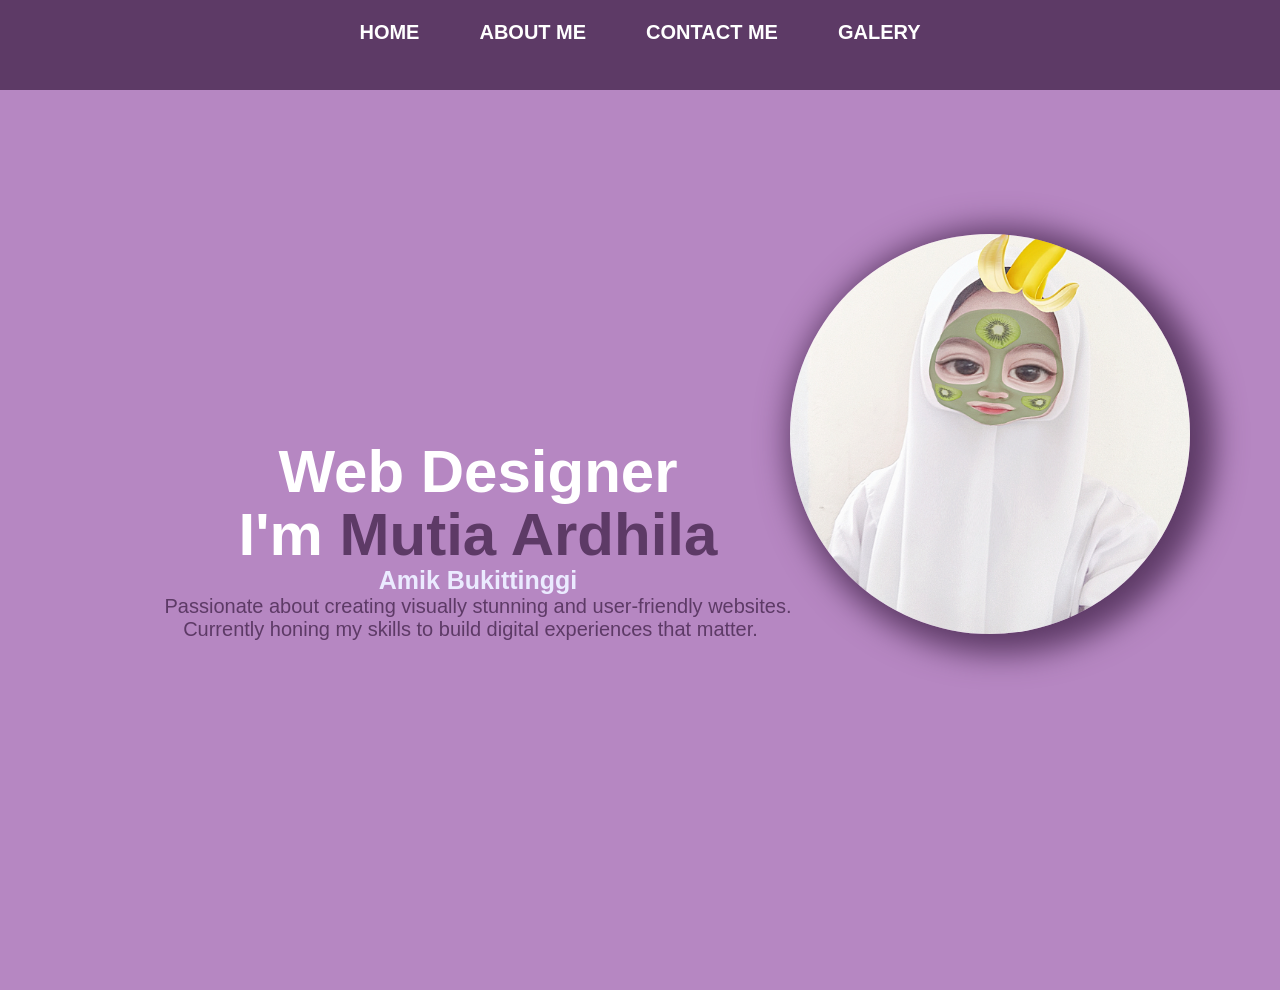
<file: index.html>
<!DOCTYPE html>
<html lang="id">
<head>
    <meta charset="UTF-8">
    <meta name="viewport" contect="width=device-width,initial-scale=1.0">
    <title>MUTIA ARDHILA</title>
    <link rel="stylesheet" href="style.css" />
</head>
<div class="navigation">
<body>
    <!-- NAVIGATION BAR -->
    <div class="navigation-div-3"> <!--bagian atas -->
        <ul class="navigation-ul">
            <li class="navigation-li">
                <a href="#" class="warna-navigation">HOME</a>
            </li>   
            <li class="navigation-li">
                <a href="about me.html" class="warna-navigation">ABOUT ME</a>
            </li>
            <li class="navigation-li">
                <a href="contact me.html" class="warna-navigation">CONTACT ME</a>
            </li>
            <li class="navigation-li">
                <a href="Galery.html" class="warna-navigation">GALERY</a>
            </li>
        </ul>
    </div>
    <!-- NAVIGATION BAR SELESAI -->

    <!-- CONTENT 1 -->
    <section id="home" class="home">
        <div class="content">
            <h1 class="animasi-teks">Web Designer</h1>
            <h1>I'm <span>Mutia Ardhila <br></span></h1>
            <h3> Amik Bukittinggi</h3>
            <p>Passionate about creating visually stunning and user-friendly websites. Currently honing my skills to build digital experiences that matter.
            </p>
        </div>

        <div class="image-container">
            <img src="WhatsApp Image 2026-05-08 at 21.30.56.jpeg" alt="akolang">
        </div>
    </section>
    <!-- CONTENT 1 END -->

</div>  
</body>
</html>
</file>
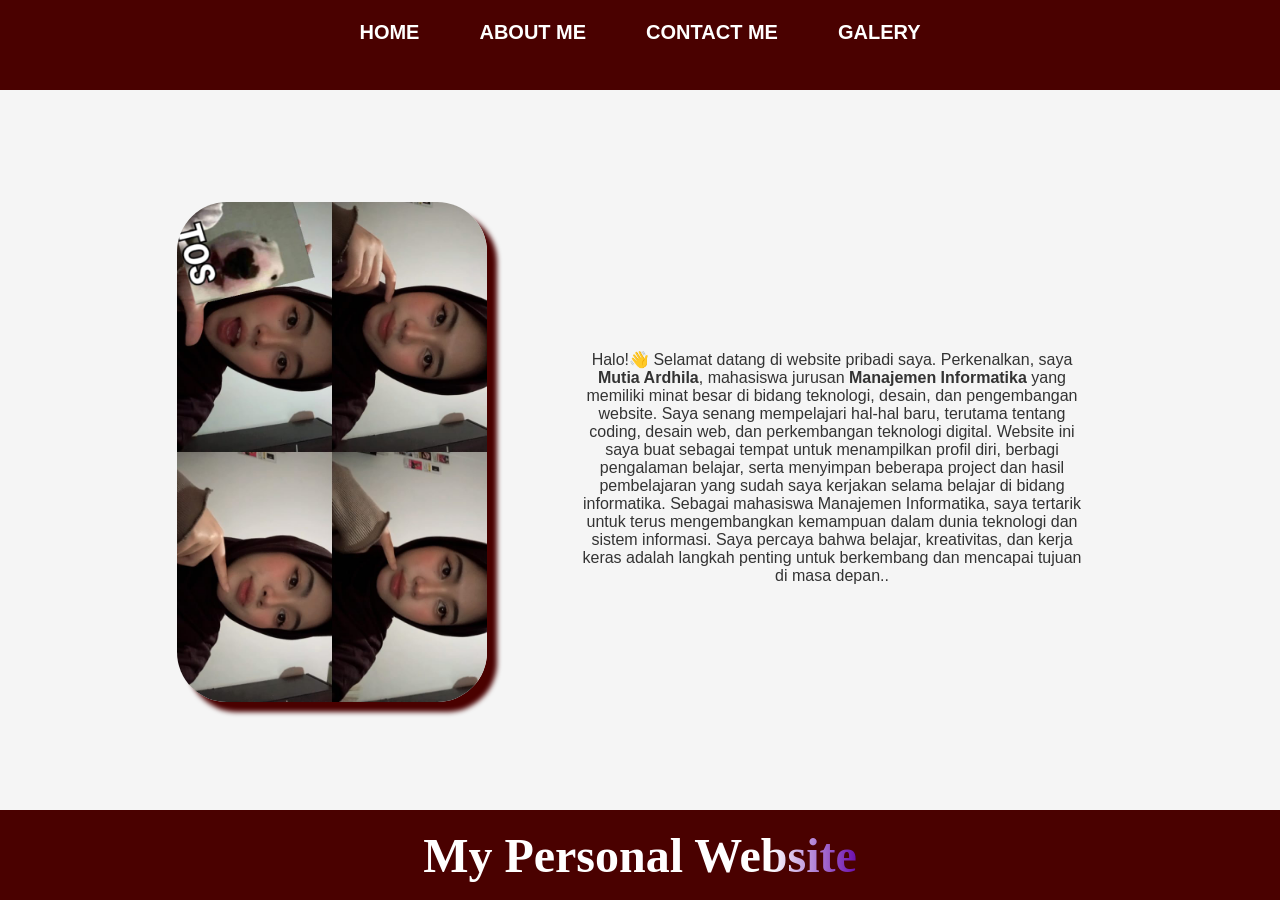
<file: about me.html>
<!DOCTYPE html>
<html lang="id">
<head>
    <meta charset="UTF-8">
    <meta name="viewport" contect="width=device-width,initial-scale=1.0">
    <title>About Me</title>
    <link rel="stylesheet" href="style.css" />
</head>
<div class="navigation">
<body>
    <!-- NAVIGATION BAR -->
    <div class="navigation-div-2">
        <ul class="navigation-ul">
            <li class="navigation-li-about">
                <a href="index.html" class="warna-navigation">HOME</a>
            </li>   
            <li class="navigation-li-about">
                <a href="about me.html" class="warna-navigation">ABOUT ME</a>
            </li>
            <li class="navigation-li-about">
                <a href="contact me.html" class="warna-navigation">CONTACT ME</a>
            </li>
            <li class="navigation-li-about">
                <a href="Galery.html" class="warna-navigation">GALERY</a>
            </li>
        </ul>
    </div>
    <!-- NAVIGATION BAR SELESAI -->

    <!-- CONTENT 1 -->
    <div class="div-content">
        <a href="" target="_blank"
        class="shadow-nus">       
            <img src="WhatsApp Image 2026-05-08 at 19.57.02.jpeg" class="img-nus" />
        <a href="" target="_blank">
         </a>  
             <p class="data-diri">Halo!👋
                Selamat datang di website pribadi saya.
                
                Perkenalkan, saya <strong>Mutia Ardhila</strong>, mahasiswa jurusan <strong>Manajemen Informatika</strong> yang memiliki minat besar di bidang teknologi, desain, dan pengembangan website. Saya senang mempelajari hal-hal baru, terutama tentang coding, desain web, dan perkembangan teknologi digital.
                
                Website ini saya buat sebagai tempat untuk menampilkan profil diri, berbagi pengalaman belajar, serta menyimpan beberapa project dan hasil pembelajaran yang sudah saya kerjakan selama belajar di bidang informatika.
                
                Sebagai mahasiswa Manajemen Informatika, saya tertarik untuk terus mengembangkan kemampuan dalam dunia teknologi dan sistem informasi. Saya percaya bahwa belajar, kreativitas, dan kerja keras adalah langkah penting untuk berkembang dan mencapai tujuan di masa depan..</p>
    </div>
    <!-- CONTENT 1 END -->
 
    <!-- FOOTER -->
    <div class="div-footer-2">
        <h1 class="shining-text" style="font-family:verdana; color:white">My Personal Website </h1>
    </div>
    <!-- FOOTER END -->
</div>  
</body>
</html>
</file>
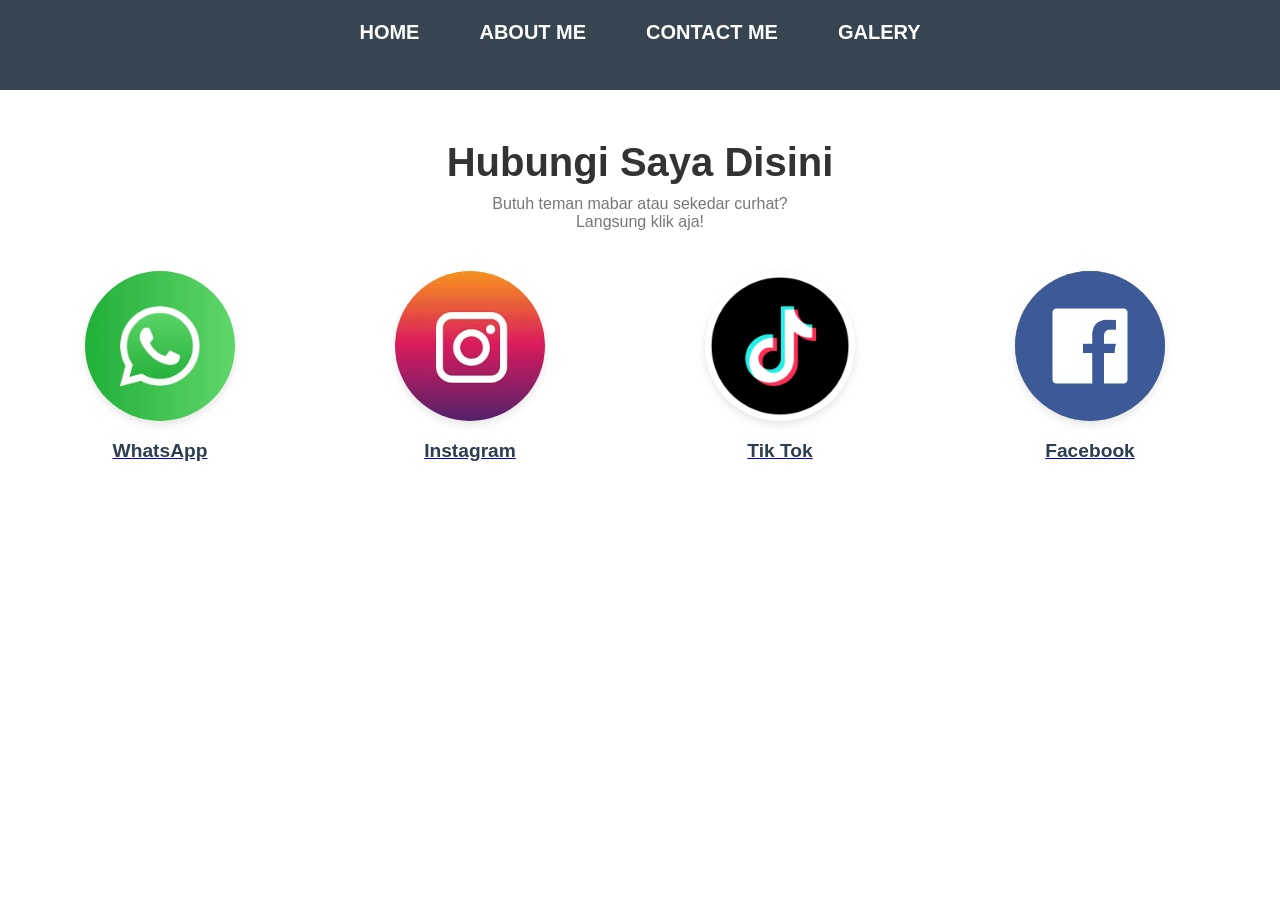
<file: contact me.html>
<!DOCTYPE html>
<html lang="en">
<head>
    <meta charset="UTF-8">
    <meta http-equiv="X-UA-Compatible" content="IE=edge">
    <meta name="viewport" content="width=device-width, initial-scale=1.0">
    <title>Contact Me</title>
    <link rel="stylesheet" href="style.css" />
</head>
<body>
        <!-- NAVIGATION BAR -->
        <div class="navigation-div-5">
            <ul class="navigation-ul">
                <li class="navigation-li-contact">
                    <a href="index.html" class="warna-navigation">HOME</a>
                </li>   
                <li class="navigation-li-contact">
                    <a href="about me.html" class="warna-navigation">ABOUT ME</a>
                </li>
                <li class="navigation-li-contact">
                    <a href="contact me.html" class="warna-navigation">CONTACT ME</a>
                </li>
                <li class="navigation-li-contact">
                    <a href="Galery.html" class="warna-navigation">GALERY</a>
                </li>
            </ul>
        </div>
    <section id="tutors" class="tutors-section">
        <div class="container">
            <h2 class="section-title">Hubungi Saya Disini</h2>
            <p class="section-desc">Butuh teman mabar atau sekedar curhat?<br>Langsung klik aja!</p>
            
            <div class="tutor-grid">
                <!-- Tutor 1 -->
                <div class="tutor-card">
                    <a href="https://wa.me/qr/JTC6Z6IKLZREG1">
                    <img src="WhatsApp Image 2026-05-08 at 22.04.56.jpeg" alt="WhatsApp">
                    <h3>WhatsApp</h3>
                </div>
                
                <!-- Tutor 2 -->
                <div class="tutor-card">
                    <a href="http://instagram.com/dhilaa4444">
                    <img src="WhatsApp Image 2026-05-08 at 22.19.02.jpeg" alt="Instagram">
                    <h3>Instagram</h3>
                </div>
                
                <!-- Tutor 3 -->
                <div class="tutor-card">
                    <a href="https://www.tiktok.com/@hsvxjavzd.jpg?_r=1&_t=ZS-96C32UTd78a">
                    <img src="WhatsApp Image 2026-05-08 at 22.23.53.jpeg" alt="Tik Tok">
                    <h3>Tik Tok</h3>
                </div>
                
                <!-- Tutor 4 -->
                <div class="tutor-card">
                    <a href="https://www.facebook.com/mutia.ardhila.3">
                    <img src="WhatsApp Image 2026-05-08 at 22.29.07.jpeg" alt="Facebook">
                    <h3>Facebook</h3>
                </div>
            </div>
        </div>
    </section>
</body>
</html>
</file>
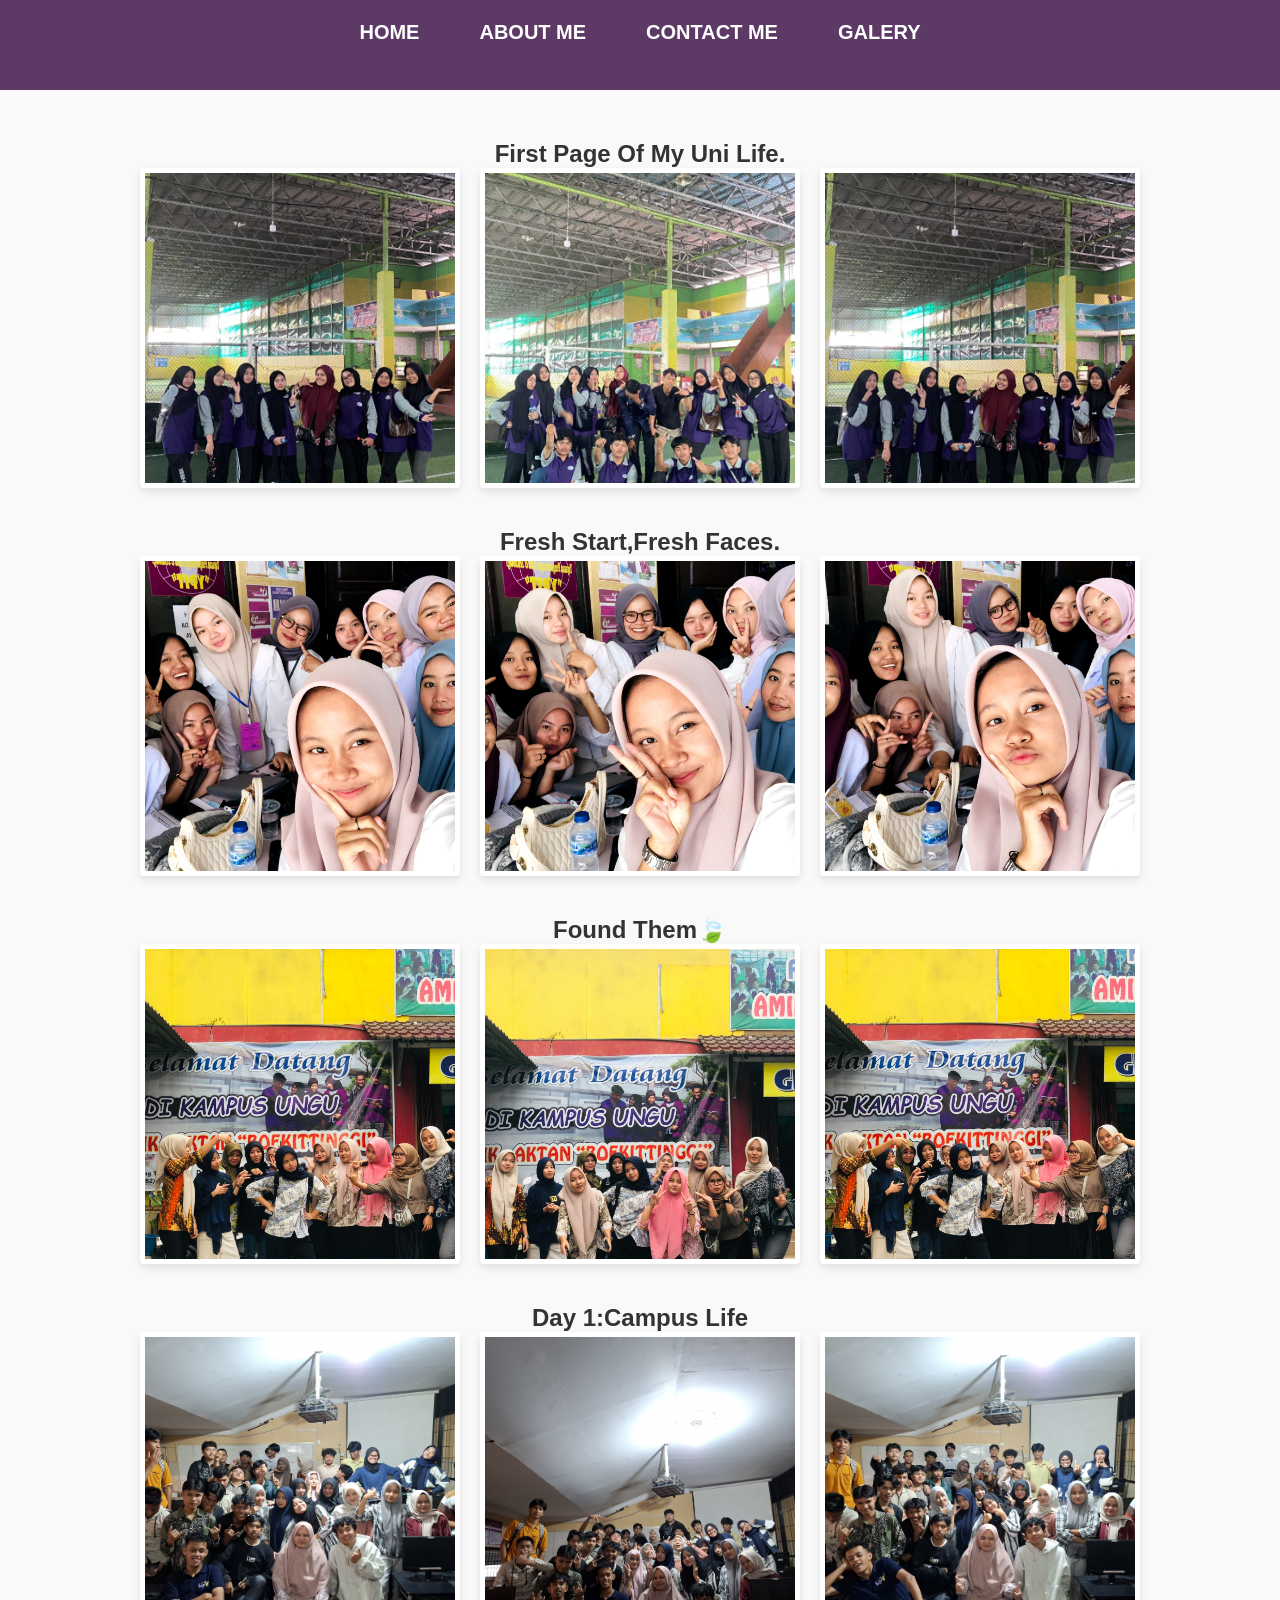
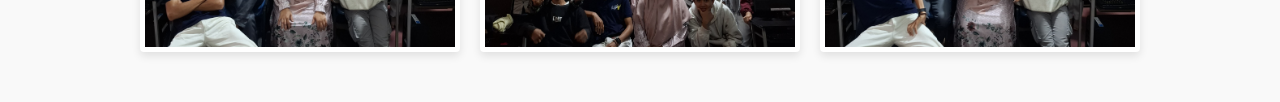
<file: Galery.html>
<!DOCTYPE html>
<html lang="en">
<head>
    <meta charset="UTF-8">
    <meta http-equiv="X-UA-Compatible" content="IE=edge">
    <meta name="viewport" content="width=device-width, initial-scale=1.0">
    <title>Galery</title>
    <link rel="stylesheet" href="style.css" />
</head>
<body>
        <!-- NAVIGATION BAR -->
        <div class="navigation-div-4">
            <ul class="navigation-ul">
                <li class="navigation-li-galeri">
                    <a href="index.html" class="warna-navigation">HOME</a>
                </li>   
                <li class="navigation-li-galeri">
                    <a href="about me.html" class="warna-navigation">ABOUT ME</a>
                </li>
                <li class="navigation-li-galeri">
                    <a href="contact me.html" class="warna-navigation">CONTACT ME</a>   
                </li>
                <li class="navigation-li-galeri">
                    <a href="Galery.html" class="warna-navigation">GALERY</a>
                </li>
            </ul>
        </div>

        <section class="gallery-container">
            <h2>First Page Of My Uni Life.</h2>
            <div class="gallery-grid">
                <!-- Foto 1 -->
                <div class="photo-frame">
                    <img src="WhatsApp Image 2026-05-09 at 01.01.11.jpeg" alt="Deskripsi Foto">
                </div>
                <!-- Foto 2 -->
                <div class="photo-frame">
                    <img src="WhatsApp Image 2026-05-09 at 01.11.11.jpeg" alt="Deskripsi Foto">
                </div>
                <!-- Foto 3 -->
                <div class="photo-frame">
                    <img src="WhatsApp Image 2026-05-09 at 01.01.10.jpeg" alt="Deskripsi Foto">
                </div>
                <!-- Tambahkan foto lainnya di sini -->
            </div>
            <h2 style="margin-top: 40px;">Fresh Start,Fresh Faces.</h2>
            <div class="gallery-grid">
                <!-- Foto 1 -->
                <div class="photo-frame">
                    <img src="WhatsApp Image 2026-05-09 at 01.35.42.jpeg" alt="Deskripsi Foto">
                </div>
                <!-- Foto 2 -->
                <div class="photo-frame">
                    <img src="WhatsApp Image 2026-05-09 at 01.35.42 (1).jpeg" alt="Deskripsi Foto">
                </div>
                <!-- Foto 3 -->
                <div class="photo-frame">
                    <img src="WhatsApp Image 2026-05-09 at 01.35.43.jpeg" alt="Deskripsi Foto">
                </div>

            </div>
            <h2 style="margin-top: 40px;">Found Them🍃</h2>
            <div class="gallery-grid">
                <!-- Foto 1 -->
                <div class="photo-frame">
                    <img src="WhatsApp Image 2026-05-09 at 01.48.06.jpeg" alt="Deskripsi Foto">
                </div>
                <!-- Foto 2 -->
                <div class="photo-frame">
                    <img src="WhatsApp Image 2026-05-09 at 01.48.06 (1).jpeg" alt="Deskripsi Foto">
                </div>
                <!-- Foto 3 -->
                <div class="photo-frame">
                    <img src="WhatsApp Image 2026-05-09 at 01.48.06 (2).jpeg" alt="Deskripsi Foto">
                </div>

            </div>
            <h2 style="margin-top: 40px;">Day 1:Campus Life</h2>
            <div class="gallery-grid">
                <!-- Foto 1 -->
                <div class="photo-frame">
                    <img src="WhatsApp Image 2026-05-09 at 01.59.18.jpeg" alt="Deskripsi Foto">
                </div>
                <!-- Foto 2 -->
                <div class="photo-frame">
                    <img src="WhatsApp Image 2026-05-09 at 01.59.17.jpeg" alt="Deskripsi Foto">
                </div>
                <!-- Foto 3 -->
                <div class="photo-frame">
                    <img src="WhatsApp Image 2026-05-09 at 01.59.18 (1).jpeg" alt="Deskripsi Foto">
                </div>

        </section>
</body>
</file>
<file: style.css>
*,
html{
    margin: 0;
    padding: 0;
}

.navigation{
}



.navigation-div{
    /* warna-atas */
    background-color: grey;
    width: 100%;
    height: 10vh;
}

.navigation-div-3{
    /* warna-atas */
    background-color: #5d3a66;
    width: 100%;
    height: 10vh;
}

.navigation-div-2{
    /* warna-atas */
    background-color:#4a0100 ;
    width: 100%;
    height: 10vh;
}

.navigation-div-4{
    /* warna-atas */
    background-color: #5d3a66;
    width: 100%;
    height: 10vh;
}

.navigation-div-5{
    /* warna-atas */
    background-color: #36454f;
    width: 100%;
    height: 10vh;
}

.navigation-ul{
    /* tulisan-atas */
    font-family: "Lucida Console", "Courier New", monospace;
    display: flex;
    height: 65px;
    justify-content: center;
    align-items: center;
}

.navigation-li{
    /* masih-text-diatas */
    list-style-type: none;
    padding:15px;  /*jarak-text*/
    margin: 15px;
    font-size: 20px;
    border-radius: 70px;
}

.navigation-li:hover{
    /* warna-kursor-home */
    background-color:#8d459f;
    padding: 15px 15px;
    transition: .10s; ease-in-out;
    transition-delay: .5;
    border-radius: 50px;
}

.navigation-li-about{
    list-style-type: none;
    padding:15px;  /*jarak-text*/
    margin: 15px;
    font-size: 20px;
    border-radius: 70px;
}

.navigation-li-about:hover{
    /* warna-kursor-about */
    background-color:#7f3636;
    padding: 15px 15px;
    transition: .10s; ease-in-out;
    transition-delay: .5;
    border-radius: 50px;
}

.navigation-li-contact{
    list-style-type: none;
    padding:15px;  /*jarak-text*/
    margin: 15px;
    font-size: 20px;
    border-radius: 70px;
}

.navigation-li-contact:hover{
     /* warna-kursor-contact */
     background-color:#545f66 ;
     padding: 15px 15px;
     transition: .10s; ease-in-out;
     transition-delay: .5;
     border-radius: 50px;
}

.navigation-li-galeri{
    list-style-type: none;
    padding:15px;  /*jarak-text*/
    margin: 15px;
    font-size: 20px;
    border-radius: 70px;
}

.navigation-li-galeri:hover{
     /* warna-kursor-contact */
     background-color: #8d459f;
     padding: 15px 15px;
     transition: .10s; ease-in-out;
     transition-delay: .5;
     border-radius: 50px;
}



.warna-navigation{
    /* warna tulisan */
    color: #ffffff;
    text-decoration: none;
    font-weight: 800;
}

.div-content{
    /* warna latar belakang */
    background-color: #F5F5F5;
    display: flex;
    justify-content: center;
    align-items: center;
    height: 80vh; 
}

.div-content-3{
    /* warna latar belakang */
    background-color: #ca4c4c;
    display: flex;
    justify-content: center;
    align-items: center;
    height: 80vh; 
}

.dhila-content{
    /* latar-belakang-diyoutube */
    background-color: white;
    color: rgb(0, 0, 0);
    text-decoration: none; /*garisbawahtexthilang*/
    font-size: 30px;
    width: 450px;
    height: 400px;
    display: flex;
    flex-direction: column;
    justify-content: space-evenly;
    align-items: center;
    border: double; /*garisborder*/
    border-radius: 80px;
    /* shadow-yt */
    box-shadow: 10px 10px 5px 0px rgba(138, 13, 13, 0.75);
-webkit-box-shadow: 10px 10px 5px 0px rgba(138, 13, 13, 0.75);
-moz-box-shadow: 10px 10px 5px 0px rgba(138, 13, 13, 0.75);
}

.shadow-nus img{
    width: 250px;
    color: rgb(0, 0, 0); /*warnatextabout*/
    text-decoration: none;
    font-size: 30px; /*ukuranfont*/
    width: 310px; /*ukuranfoto*/
    height: 500px;
    display: flex;
    flex-direction: column;
    justify-content: space-evenly;
    align-items: center;
    border-radius: 50px;
    margin-left:-5%; /*menggeserboxfoto*/
    margin-top: 3px;
    box-shadow: 10px 10px 5px 0px #4a0100;
-webkit-box-shadow: 10px 10px 5px 0px #4a0100;
-moz-box-shadow: 10px 10px 5px 0px #4a0100;
}

.text-nus{
    position: absolute;
    top: 30%; 
    display: flex;
    height: 20px;
    justify-content: center;
    align-items: center;
    margin-left: 70%; /*geser text ke kanan*/
}


.data-diri{
    word-wrap: break-word;
    width: 500px; /*lebartext*/
    height: 200px;
    font-family: poppins,sans-serif;
    margin:6px;
    margin-left: 80px;    
}

.shadow-ig img{
    width: 250px;
    width: 350px; /*ukuranfoto*/
    height: 300px;
    border-radius: 50px;
    margin-left:500px; /*menggeserboxfoto*/
    margin-top: 9px;
    box-shadow: 10px 10px 5px 0px #4a0100;
-webkit-box-shadow: 10px 10px 5px 0px #4a0100;
-moz-box-shadow: 10px 10px 5px 0px #4a0100;
}

.img-content{
    /* besar-logo-yt */
    width: 60%;
    height: 60%;
}

.img-content-3{
    /* besar-logo-yt */
    width: 80%;
    height: 80%;
    margin-left: -50px;
}

.img-nus{
   margin-top: -50px;
    width: 80%;
    height: 70%;
}

.img-instagram{
    width:60%;
    height: 60%;
}

.div-footer{
    /* warna-bawah */
    height: 10vh;
    background-color:gray;
    display: flex;
    justify-content: center;
    align-items: center;
}

.div-footer-2{
    height: 10vh;
    background-color: #4a0100;
    display: flex;
    justify-content: center;
    align-items: center;
}

.div-footer-3{
    height: 50vh;
    background-color: #5d3a66;
    display: flex;
    justify-content: center;
    align-items: center;
}

.h1-footer{
    font-size: 27px;
    color: white;
}


* {
    margin: 0;
    padding: 0;
    box-sizing: border-box;
    font-family: Arial, Helvetica, sans-serif;
}

body {
    color: rgb(11, 11, 11);
}

.header {
    position: fixed;
    top: 0;
    left: 0;
    width: 100%;
    padding: 20px 20px;
    padding-right: 10%;
    display: flex;
    justify-content: space-between;
    align-items: center;
    z-index: 100;
    color: rgb(255, 255, 255);
    font-family: 'Gill Sans', 'Gill Sans MT', Calibri, 'Trebuchet MS', sans-serif;
    background-color: rgba(0, 0, 0, 0.150);
}

.mylogo {
    position: relative;
    font-size: 25px;
    color: rgb(255, 255, 255);
    text-decoration: none;
    font-weight: 800;
    cursor: pointer;
}

.navbar a {
    position: relative;
    font-size: 1.1em;
    color: rgb(255, 0, 0);
    text-decoration: none;
    font-weight: 700;
    margin-left: 30px;
}

.navbar a:hover {
    color: rgb(0, 255, 136);
}

.home {
    position: relative;
    width: 100%;
    justify-content: space-between;
    height: 100vh;
    background-size: cover;
    background-position: center;
    display: flex;
    align-items: center;
    background-color: rgb(182, 135, 194);
    padding: 70px 10%;
   
}

.content {
    max-width: 700px;
}

.content h3 {
    font-size: 25px;
    font-weight: 700;
    color: rgb(235, 235, 255);
}

.content h1 {
    font-size: 60px;
    font-weight: 700;
    margin: -3px 0;
    color: white;
}

span {
    color: #5d3a66;
    font-family: 'Franklin Gothic Medium', 'Arial Narrow', Arial, sans-serif;
}

.content p {
    display: inline;
    justify-content: center;
    align-items: center;
    position: relative;
    width: 50px;
    height: 50px;
    font-size: 20px;
    color: #5d3a66;
    text-decoration: none;
    margin: 30px 15px 30px 0;
}

.image-container {
    position: absolute;
    top: 16%;
    right: 90px;
    width: 400px;
    height: 400px;
    border-radius: 50%;
    overflow: hidden;
    -webkit-box-shadow: 11px 6.5px 30.5px 13.5px #5d3a66;
    -moz-box-shadow: 11px 6.5px 30.5px 13.5px  #5d3a66;
    box-shadow: 11px 6.5px 30.5px 13.5px #5d3a66;
}

.image-container img {
    width: 100%;
    height: 100%;
    object-fit: cover;
}

html {
    scroll-behavior: smooth;
}

.animasi-teks {
    display: inline-block;
    font-family: sans-serif;
    color: rgb(157, 109, 109);
    /* Memanggil animasi bernama 'muncul' selama 2 detik */
    animation: muncul 2s ease-in-out infinite alternate;
  }
  
  @keyframes muncul {
    from {
      opacity: 0;
      transform: translateY(20px); /* Mulai dari bawah */
    }
    to {
      opacity: 1;
      transform: translateY(0);    /* Berakhir di posisi asli */
    }
  }

  .shining-text {
    font-family: sans-serif; /* Sesuaikan font */
    font-weight: bold;
    font-size: 3rem;
    color: rgba(255, 255, 255, 0.3); /* Warna dasar teks (agak transparan) */
    
    /* Membuat gradient untuk efek kilap */
    background: linear-gradient(
      to right, 
      #ffffff 20%, 
      #ffffff 40%, 
      #6a0dad 50%, /* Warna ungu seperti di foto kamu */
      #ffffff 60%, 
      #ffffff 80%
    );
    background-size: 200% auto;
    
    /* Memotong background agar hanya muncul di dalam teks */
    -webkit-background-clip: text;
    background-clip: text;
    -webkit-text-fill-color: transparent;
    
    /* Menjalankan animasi */
    animation: shine 3s linear infinite;
  }
  
  /* Logika pergerakan kilap */
  @keyframes shine {
    to {
      background-position: 200% center;
    }
  }


body {
    font-family: 'Segoe UI', Tahoma, Geneva, Verdana, sans-serif;
    text-align: center;
    background-color: #ffffff;
    color: #333;
}

.tutors-section {
    padding: 50px 20px;
}

.section-title {
    font-size: 2.5rem;
    margin-bottom: 10px;
    font-weight: bold;
}

.section-title {
    display: inline-block; /* Agar animasi bekerja maksimal */
    animation: goyang 2s infinite; /* Nama animasi, durasi, dan diulang terus */
  }
  
  /* Definisi gerakan (Contoh: Efek mengayun/goyang) */
  @keyframes goyang {
    0%, 100% { transform: translateY(0); }
    50% { transform: translateY(-10px); } /* Bergerak ke atas 10px */
  }

.section-desc {
    color: #777;
    margin-bottom: 40px;
}


.tutor-grid {
    display: flex;
    justify-content: center;
    flex-wrap: wrap;
    gap: 30px;
}


.tutor-card {
    flex: 1;
    min-width: 200px;
    max-width: 250px;
}

.tutor-card img {
    width: 150px;
    height: 150px;
    border-radius: 50%;
    object-fit: cover;
    margin-bottom: 15px;
    box-shadow: 0 4px 8px rgba(0,0,0,0.1);
}

.tutor-card h3 {
    font-size: 1.2rem;
    font-weight: bold;
    color: #2c3e50;
}


.gallery-container {
    padding: 50px 20px;
    text-align: center;
    background-color: #f9f9f9; /* Warna latar belakang lembut */
}

.gallery-grid {
    display: grid;
    grid-template-columns: repeat(auto-fit, minmax(200px, 1fr));
    gap: 20px;
    max-width: 1000px;
    margin: 0 auto;
}

.photo-frame {
    aspect-ratio: 1 / 1; /* Memaksa bingkai jadi kotak sempurna (1:1) */
    border: 5px solid white; /* Bingkai putih */
    box-shadow: 0 4px 8px rgba(0,0,0,0.1); /* Efek bayangan halus */
    overflow: hidden;
    background-color: #ddd;
    border-radius: 4px; /* Sedikit melengkung di sudut agar elegan */
    transition: transform 0.3s ease;
}

.photo-frame:hover {
    transform: scale(1.05); /* Efek zoom saat kursor di atas foto */
}

.photo-frame img {
    width: 100%;
    height: 100%;
    object-fit: cover; /* Agar foto memenuhi kotak tanpa gepeng */
    display: block;
}
</file>
